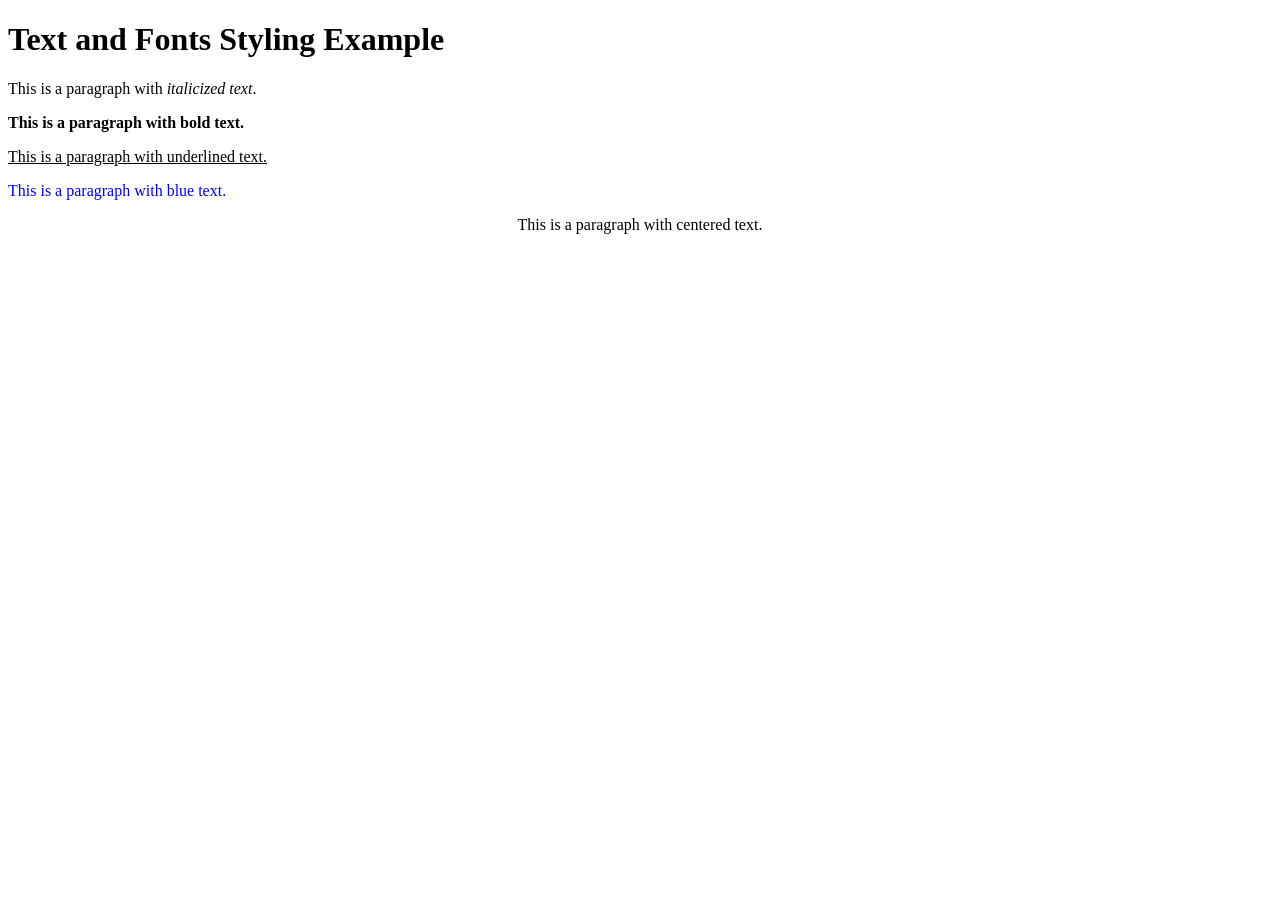
<file: CSS_HTML/index.html>
<!DOCTYPE html>
<html lang="en">
<head>
    <meta charset="UTF-8">
    <meta name="viewport" content="width=device-width, initial-scale=1.0">
    <link rel="stylesheet" href="./style.css">
    <title>Text and font styling</title>
</head>
<body>
    <h1>Text and Fonts Styling Example</h1>
    <p>This is a paragraph with <span class="italic">italicized text</span>.</p>
    <p class="bold">This is a paragraph with bold text.</p>
    <p class="underline">This is a paragraph with underlined text.</p>
    <p class="blue-text">This is a paragraph with blue text.</p>
    <p class="center-align">This is a paragraph with centered text.</p>
</body>
</html>
</file>
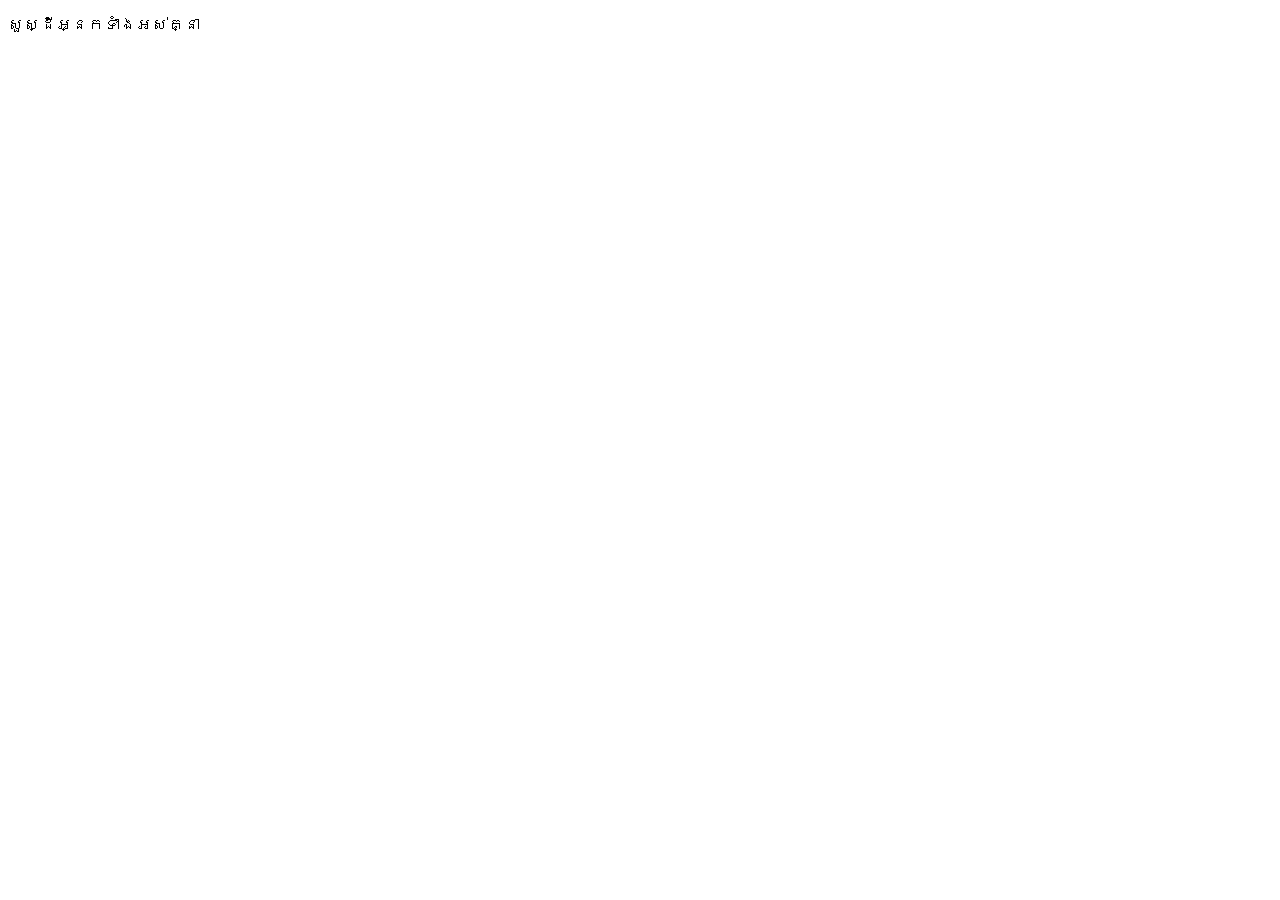
<file: HTML/first.html>
<!DOCTYPE html>
<html lang="en">
<head>
    <meta charset="UTF-8">
    <meta name="viewport" content="width=device-width, initial-scale=1.0">
    <link rel="icon" href="https://i.pinimg.com/736x/b8/4a/d8/b84ad894dbeda9049020a451ff02acf9.jpg">
    <title>Document</title>
</head>

<body>
    <p class="">សួស្ដីអ្នកទាំងអស់គ្នា</p>
</body>
</html>
</file>
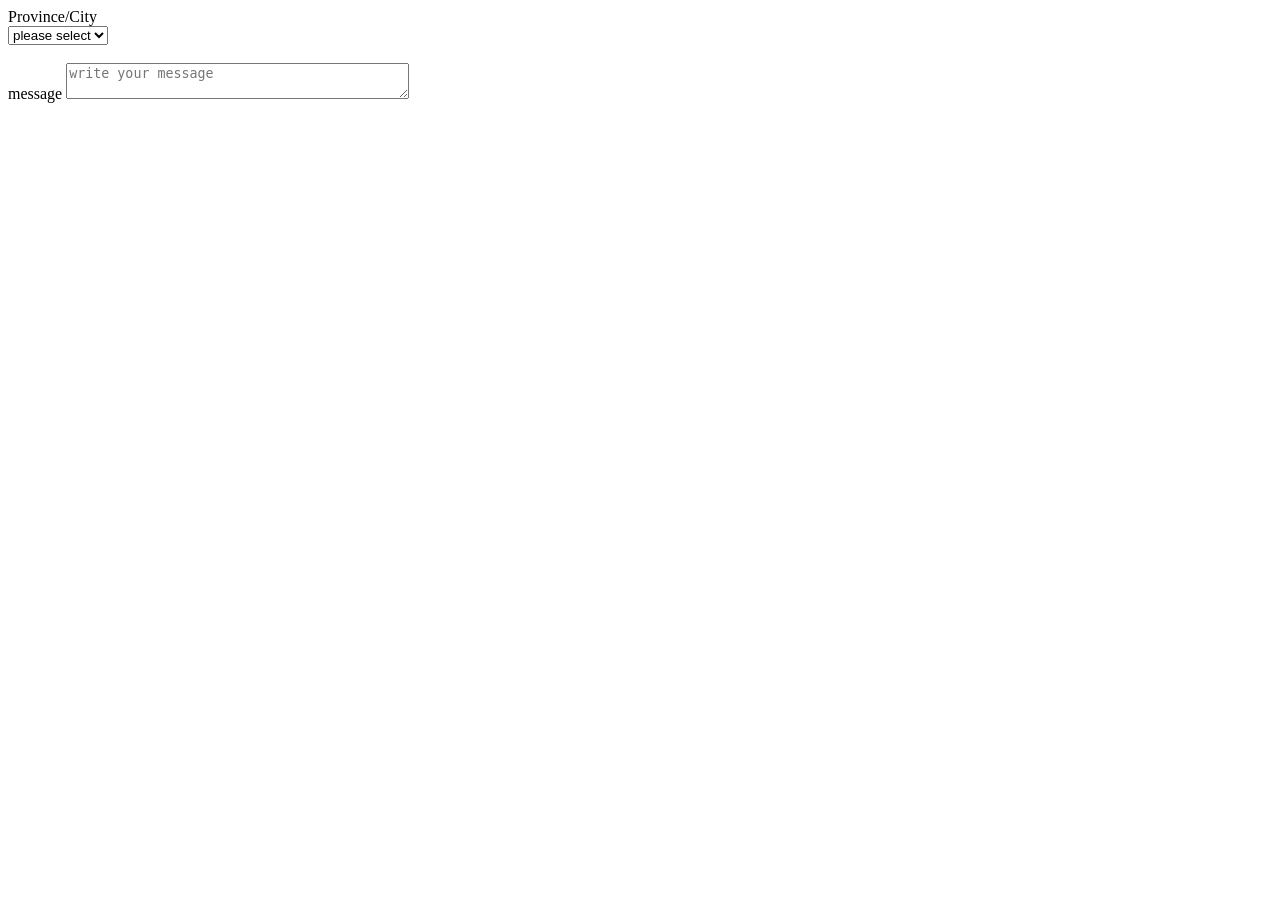
<file: HTML/form.html>
<!DOCTYPE html>
<html lang="en">
<head>
    <meta charset="UTF-8">
    <meta name="viewport" content="width=device-width, initial-scale=1.0">
    <title>Document</title>
</head>
<body>
    <form action=""><label for="province">Province/City</label></form>
    <select name="province" id="province">
        <option value="">please select</option>
        <option value="pp">Phnom Penh</option>
        <option value="sr">saim ream</option>
        <option value="bb">Batto     mbong</option>
    </select><br><br>
    <label for="message">message</label>
    <textarea name="message" id="message" row="4" cols="40" placeholder="write your message"></textarea>

</body>
</html>
</file>
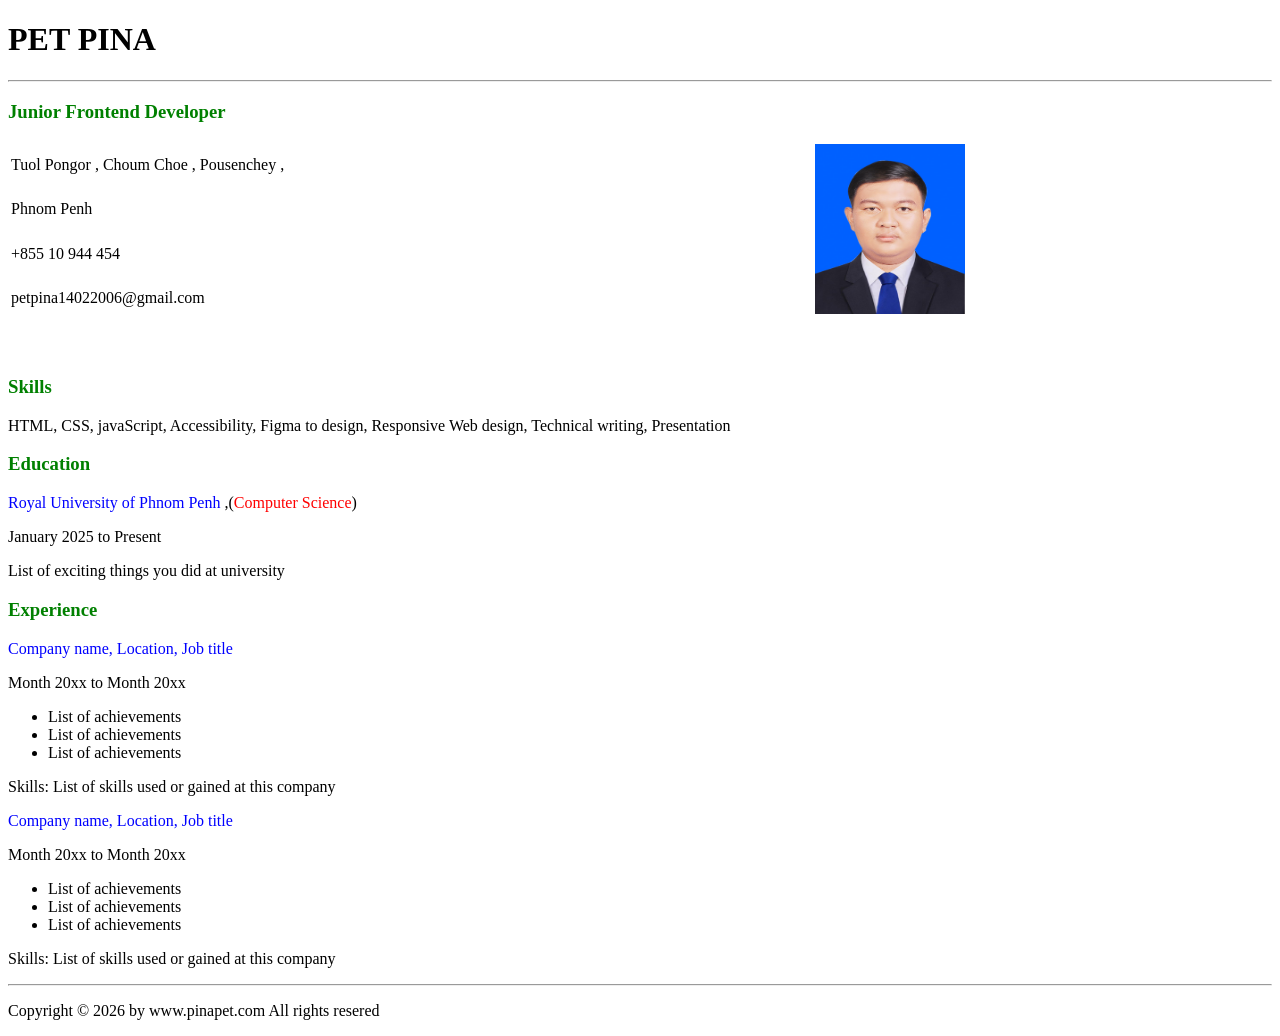
<file: HTML/myCV.html>
<!DOCTYPE html>
<html lang="en">
<head>
    <meta charset="UTF-8">
    <meta name="viewport" content="width=device-width, initial-scale=1.0">
    <title>Document</title>
</head>
<body>
    <header>
        <h1>PET PINA</h1>
    </header>
    <hr>
    <main>
        <article>
            <font color="green"><h3>Junior Frontend Developer</h3></font>
            <table border="0">
                <tbody>
                    <tr >
                        <td>Tuol Pongor , Choum Choe , Pousenchey , </td>
                        <td rowspan="4"><pre>                                                                   </pre></td>
                        <td rowspan="4"><img src="../image/pina.jpg" alt="" width="150" height="170"></td>
                    </tr>
                    <tr>
                        <td>Phnom Penh</td>
                    </tr>
                    <tr>
                        <td>+855 10 944 454</td>
                    </tr>
                    <tr>
                        <td>petpina14022006@gmail.com</td>
                    </tr>
                </tbody>
            </table>
        </article>

        <br/><br/>

        <aside>
            <h3> <font color="green">Skills</font></h3>
            <p>HTML, CSS, javaScript, Accessibility, Figma to design, Responsive Web design, Technical writing, Presentation</p>


            <h3> <font color="green">Education</font></h3>
            <p>
                <font color="blue">Royal University of Phnom Penh</font>
                ,(<font color="red">Computer Science</font>)
            </p>
            <p>January 2025 to Present</p>
            <p>List of exciting things you did at university</p>

            <h3><font color="green">Experience</font></h3>
            <p><font color="blue">Company name, Location, Job title</font></p>
            <p>Month 20xx to Month 20xx</p>
            <p>
                <ul>
                    <li>List of achievements</li>
                    <li>List of achievements</li>
                    <li>List of achievements</li>
                </ul>
            </p>
            <p>Skills: List of skills used or gained at this company</p>
            <p><font color="blue">Company name, Location, Job title</font></p>
            <p>Month 20xx to Month 20xx</p>
            <p>
                <ul>
                    <li>List of achievements</li>
                    <li>List of achievements</li>
                    <li>List of achievements</li>
                </ul>
            </p>
            <p>Skills: List of skills used or gained at this company</p>
        </aside>
    </main>
    <hr>
    <footer>
        <p>Copyright © 2026 by www.pinapet.com All rights resered</p>
    </footer>
</body>
</html>
</file>
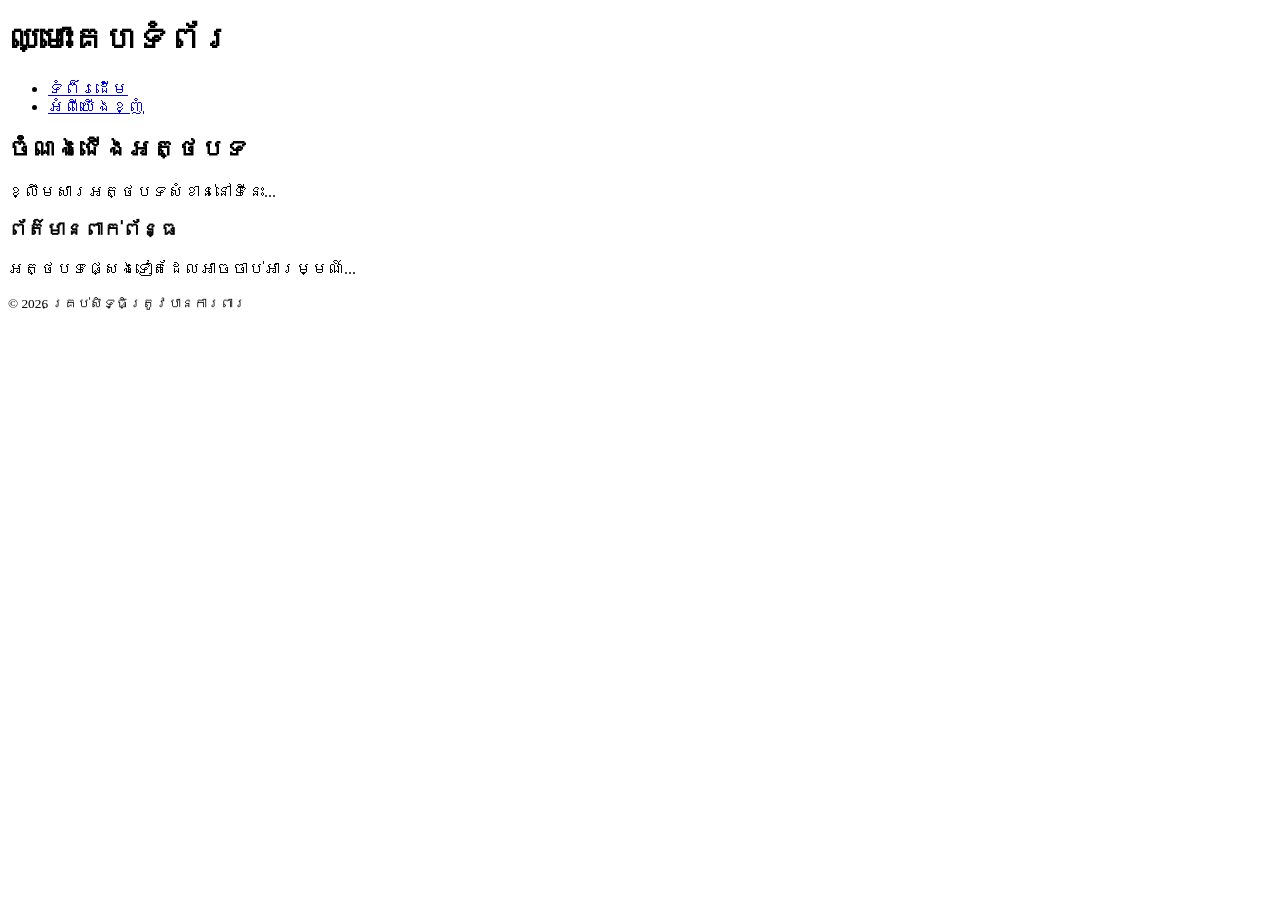
<file: HTML/sematic.html>
<!doctype html>
<html lang="en">
  <head>
    <meta charset="UTF-8" />
    <meta name="viewport" content="width=device-width, initial-scale=1.0" />
    <title>Document</title>
  </head>
  <body>
    <header>
      <h1>ឈ្មោះគេហទំព័រ</h1>
      <nav>
        <ul>
          <li><a href="#home">ទំព៏រដើម</a></li>
          <li><a href="#about">អំពីយើងខ្ញុំ</a></li>
        </ul>
      </nav>
    </header>
    <main>
      <article>
        <h1>ចំំណងជើងអត្ថបទ</h1>
        <p>ខ្លឹមសារអត្ថបទសំខាន់នៅទីនេះ...</p>
      </article>
      <aside>
        <h3>ព័ត៌មានពាក់ព័ន្ធ</h3>
        <p>អត្ថបទផ្សេងទៀតដែលអាចចាប់អារម្មណ៍...</p>
      </aside>
    </main>
    <footer>
      <p><small>© 2026 គ្រប់សិទ្ធិត្រូវបានការពារ</small></p>
    </footer>
  </body>
</html>
</file>
<file: CSS_HTML/style.css>
.italic {
    font-style: italic;
}

.bold {
    font-weight: bold;
}

.underline {
    text-decoration: underline;
}

.blue-text {
    color: blue;
}

.center-align {
    text-align: center;
}
</file>
